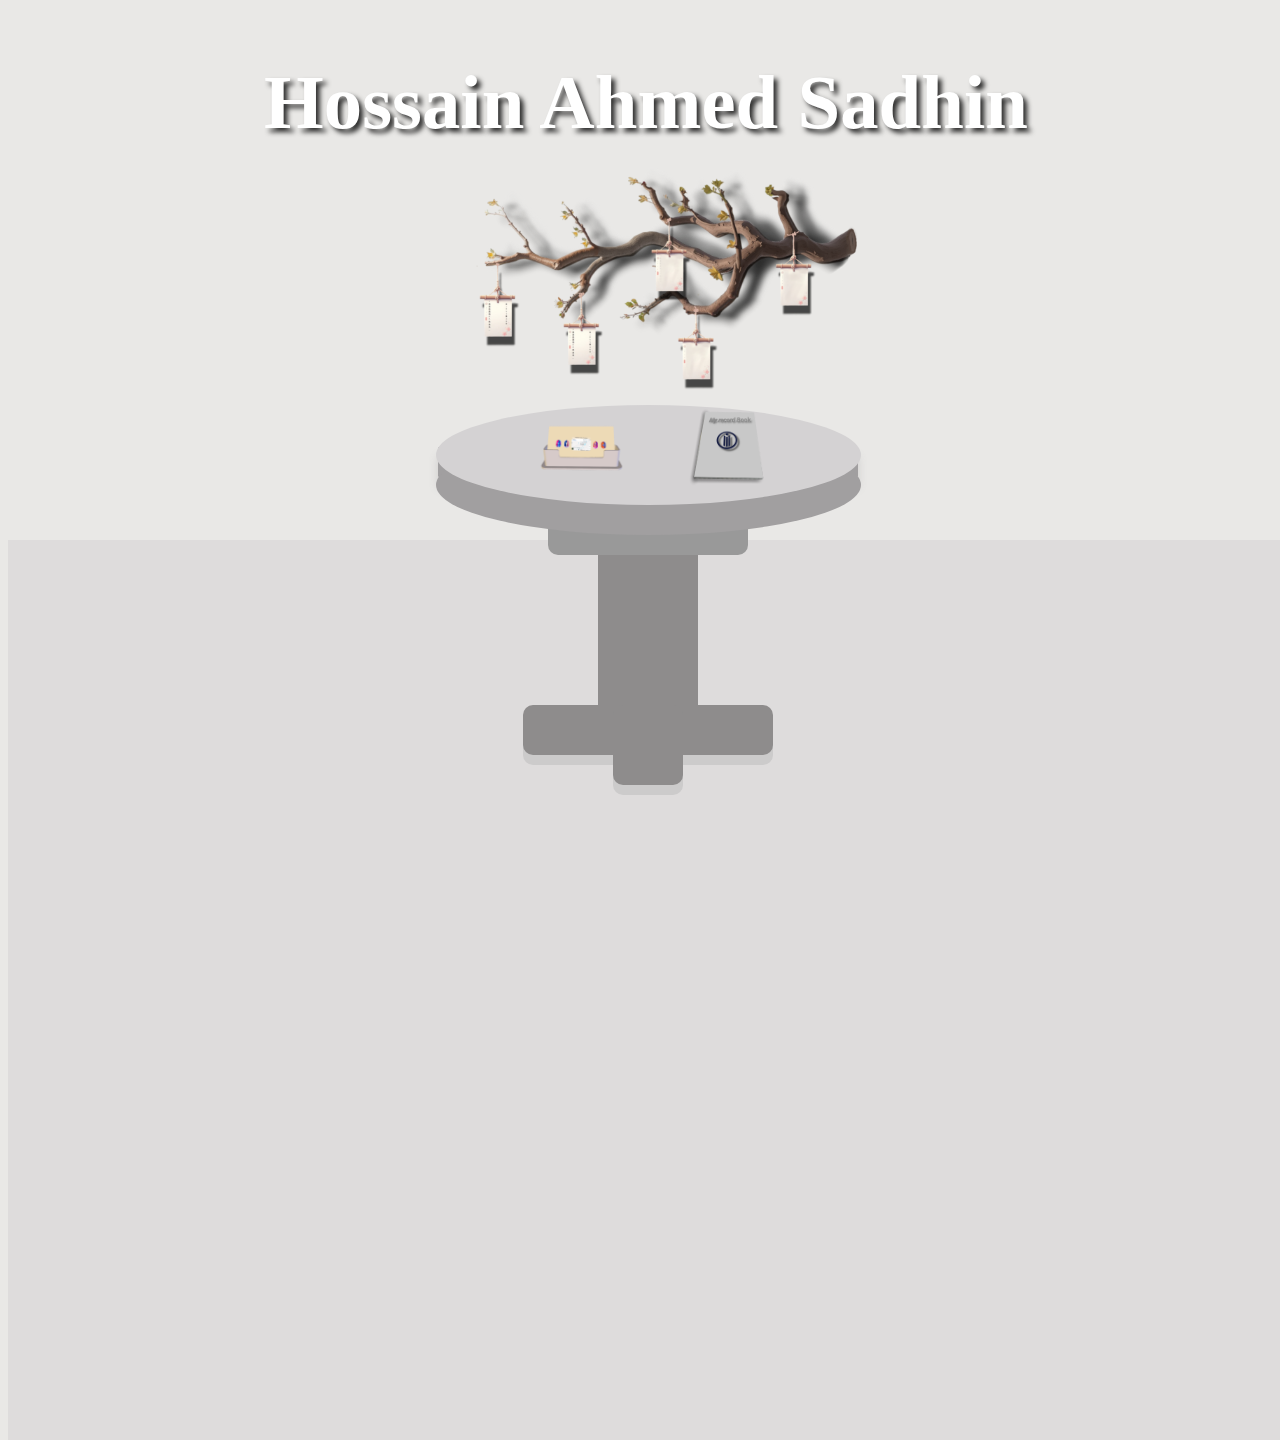
<file: index.html>
<!DOCTYPE html>
<html lang="en">
<head>
  <meta charset="UTF-8">
  <meta name="viewport" content="width=device-width, initial-scale=1.0">
  <title>Portfolio Of H.A. Sadhin</title>
  <style>
    body {
      background-color: #e9e8e6;
      overflow: hidden; 
    }

    .table {
      position: relative;
      display: flex;
      align-items: center;
      justify-content: center;
      bottom: 15%;

    }

    /* Table Top */
    .table-top {
      width: 425px;
      height: 100px;
      background-color: #d4d2d3; /* Brown color for the table top */
      border-radius: 50%;
      box-shadow: 0 30px 0 #a19fa0; /* 3D depth shadow */
      top: 10px;
      z-index: 5;
    }

    .tableshadow {
      width: 420px;
      height: 40px;
      background-color: #a19fa0; /* Shadow color for the table */
      z-index: 4;
      position: absolute;
      border-radius: 15%;
      top: 37px;
      box-shadow: 0 10px 10px #cccbcb;
    }

    /* Table Leg */
    .table-leg {
      position: absolute;
      top: 60px;
      width: 200px;
      height: 90px;
      background-color: #999999; /* Gray color for the leg */
      border-radius: 10px;
      z-index: 4;
    }

    .tableleg1 {
      position: absolute;
      top: 60px;
      width: 100px;
      height: 250px;
      background-color: #8e8c8c; /* Gray color for the leg */
      border-radius: 10px;
      z-index: 3;
    }

    .tableleg2 {
      position: absolute;
      top: 300px;
      width: 250px;
      height: 50px;
      background-color: #8e8c8c; /* Gray color for the leg */
      border-radius: 10px;
      z-index: 3;
      box-shadow: 0 10px 0 #cccbcb;
    }

    .tableleg3 {
      position: absolute;
      top: 300px;
      width: 70px;
      height: 80px;
      background-color: #8e8c8c; /* Gray color for the leg */
      border-radius: 10px;
      z-index: 3;
      box-shadow: 0 10px 0 #cccbcb;
    }

    .floor {
      position: absolute;
      top: 60%;
      width: 100%;
      height: 100%;
      background-color: #dedcdc;
      z-index: 2;
    }

    .wall {
      display: flex;
      position: absolute;
      text-align: center;
   
      font-size: 3vw;
      padding-left: 20vw;
      color: white;
      text-shadow: 4px 4px 5px rgba(0, 0, 0, 0.8);
    }

    .book {
      height: 85px;
      width: auto;
      position: absolute;
      display: flex;
      padding-left: 250px;
      transition: transform 0.3s ease;
      z-index: 2;
    }

    /* Hover Effect */
    .book:hover {
      transform: scale(1.1); /* Smooth zoom */
    }

    .holder {
      height: 90px;
      width: auto;
      position: absolute;
      padding-left: 100px;
      transition: transform 0.3s ease;
      z-index: 2;
    }

    /* Hover Effect */
    .holder:hover {
      transform: scale(1.1); /* Smooth zoom */
    }

    .tree {
      height: 280px;
      width: auto;
      position: absolute;
      bottom: 100px;
      padding-left: 3vw;
      transition: transform 0.3s ease;
      z-index: 1;
    }

    /* Hover Effect */
    .tree:hover {
      transform: scale(1.1); /* Smooth zoom */
    }
  </style>
</head>
<body>
  <div class="room">
    <div class="wall">
      <h1>Hossain Ahmed Sadhin</h1>
    </div>
    <div class="floor">
      <div class="table">
        <div class="table-top">
          <a href="about.html">
            <img 
              src="images/bookh.png" 
              class="book" 
              alt="Book" 
              onmouseover="this.src='images/bookh.png'" 
              onmouseout="this.src='images/bookh.png'">
          </a>
          <a href="contact.html">
            <img 
              src="images/cardholder.png" 
              class="holder" 
              alt="holder" 
              onmouseover="this.src='images/cardholder.png'" 
              onmouseout="this.src='images/cardholder.png'">
          </a>

          <a href="project.html">
            <img 
              src="images/tree.png" 
              class="tree" 
              alt="tree" 
              onmouseover="this.src='images/tree.png'" 
              onmouseout="this.src='images/tree.png'">
          </a>
        </div>
        <div class="tableshadow"></div>
        <div class="table-side"></div>
        <div class="table-leg"></div>
        <div class="tableleg1"></div>
        <div class="tableleg2"></div>
        <div class="tableleg3"></div>  
      </div>
    </div>
  </div>
</body>
</html>
</file>
